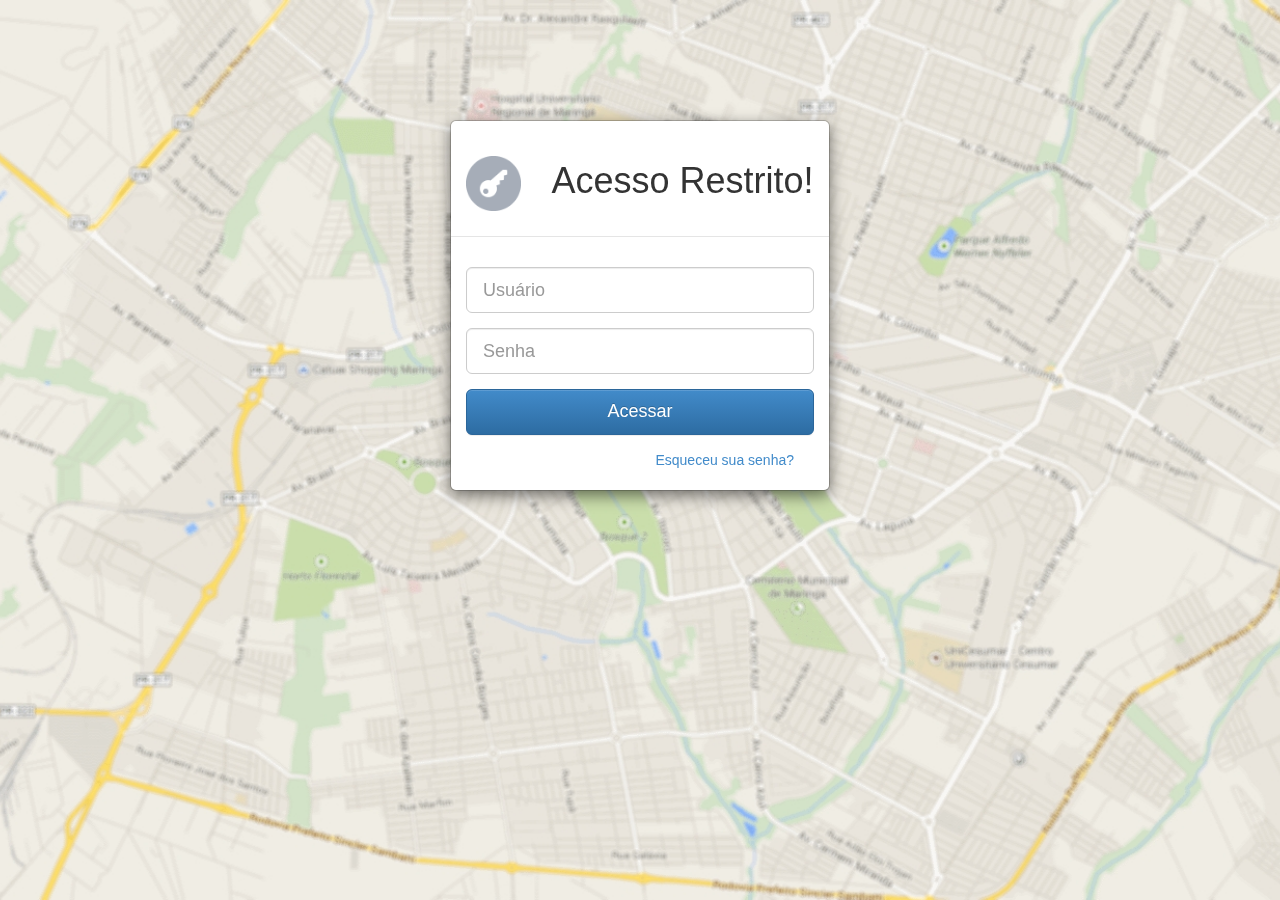
<file: public_html/index.html>
<!DOCTYPE html>
<!--[if lt IE 7]>      <html class="no-js lt-ie9 lt-ie8 lt-ie7"> <![endif]-->
<!--[if IE 7]>         <html class="no-js lt-ie9 lt-ie8"> <![endif]-->
<!--[if IE 8]>         <html class="no-js lt-ie9"> <![endif]-->
<!--[if gt IE 8]><!--> <html class="no-js"> <!--<![endif]-->
    <head>
        <meta charset="utf-8">
        <meta http-equiv="X-UA-Compatible" content="IE=edge,chrome=1">
        <title></title>
        <meta name="description" content="">
        <meta name="viewport" content="width=device-width, initial-scale=1">

        <link rel="stylesheet" href="css/bootstrap.min.css">
        <link href="css/styles.css" rel="stylesheet">
        <style>
            body {
                padding-top: 50px;
                padding-bottom: 20px;
                background: url(img/maap.jpg) no-repeat center center fixed;
                background-size: cover; /*Css padrão*/
                -webkit-background-size: cover; /*Css safari e chrome*/
                -moz-background-size: cover; /*Css firefox*/
                -ms-background-size: cover; /*Css IE não use mer#^@%#*/
                -o-background-size: cover; /*Css Opera*/
            }
            img{
                opacity: 0.5;
            }
        </style>
        <link rel="stylesheet" href="css/bootstrap-theme.min.css">
        <link rel="stylesheet" href="css/main.css">

        <script src="js/vendor/modernizr-2.6.2-respond-1.1.0.min.js"></script>
    </head>
    <body>
        <!--[if lt IE 7]>
            <p class="browsehappy">Navegador muito<strong>antigo</strong>. Por favor <a href="http://browsehappy.com/">atualize seu navegador</a>.</p>
        <![endif]-->
        <div class="container">
            <div id="loginModal" class="modal show" tabindex="-1" role="dialog" aria-hidden="true">
              <div class="modal-dialog">
                  <div class="modal-content" style="margin-top: 120px;">
                  <div class="modal-header">                    
                      <h1 class="text-center"><img src="img/key.png" style="opacity: 0.5;width: 55px;margin-right: 30px;">Acesso Restrito!</h1>
                  </div>
                  <div>
                      <form class="form col-md-12 center-block" style="margin-top: 30px;">
                        <div class="form-group">
                          <input type="text" class="form-control input-lg" placeholder="Usuário">
                        </div>
                        <div class="form-group">
                          <input type="password" class="form-control input-lg" placeholder="Senha">
                        </div>
                        <div class="form-group">
                            <a class="btn btn-primary btn-lg btn-block" href="inicio.html">Acessar</a>                 
                        </div>
                      </form>
                  </div>
                  <div class="modal-footer">
                      <div class="col-md-12">
                        <span class="pull-right" data-toggle="modal" data-target=".bs-example-modal-sm"><a href="#">Esqueceu sua senha?</a></span>
                        <div class="modal fade bs-example-modal-sm" tabindex="-1" role="dialog" aria-labelledby="mySmallModalLabel" aria-hidden="true">
                          <div class="modal-dialog modal-sm">
                            <div class="modal-content">
                                <form role="form">
                                    <div class="form-group">
                                      <label for="exampleInputEmail1" style="margin: 12px;">Insira seu endereço de Email</label>
                                      <input type="email" class="form-control" id="exampleInputEmail1" placeholder="Email" style="margin-left: 5px; width: 290px;">
                                    </div>
                                      <button type="submit" class="btn btn-default" style="margin-right: 20px; margin-bottom: 10px;">Enviar</button>
                                </form>
                            </div>
                          </div>
                        </div>
                      </div>	
                  </div>
              </div>
              </div>
            </div>
        </div>
    
        <script src="//ajax.googleapis.com/ajax/libs/jquery/1.11.0/jquery.js"></script>
        <script>window.jQuery || document.write('<script src="js/vendor/jquery-1.11.0.js"><\/script>')</script>
        <script src="js/vendor/bootstrap.min.js"></script>
        <script src="js/main.js"></script>
    </body>
</html>
</file>
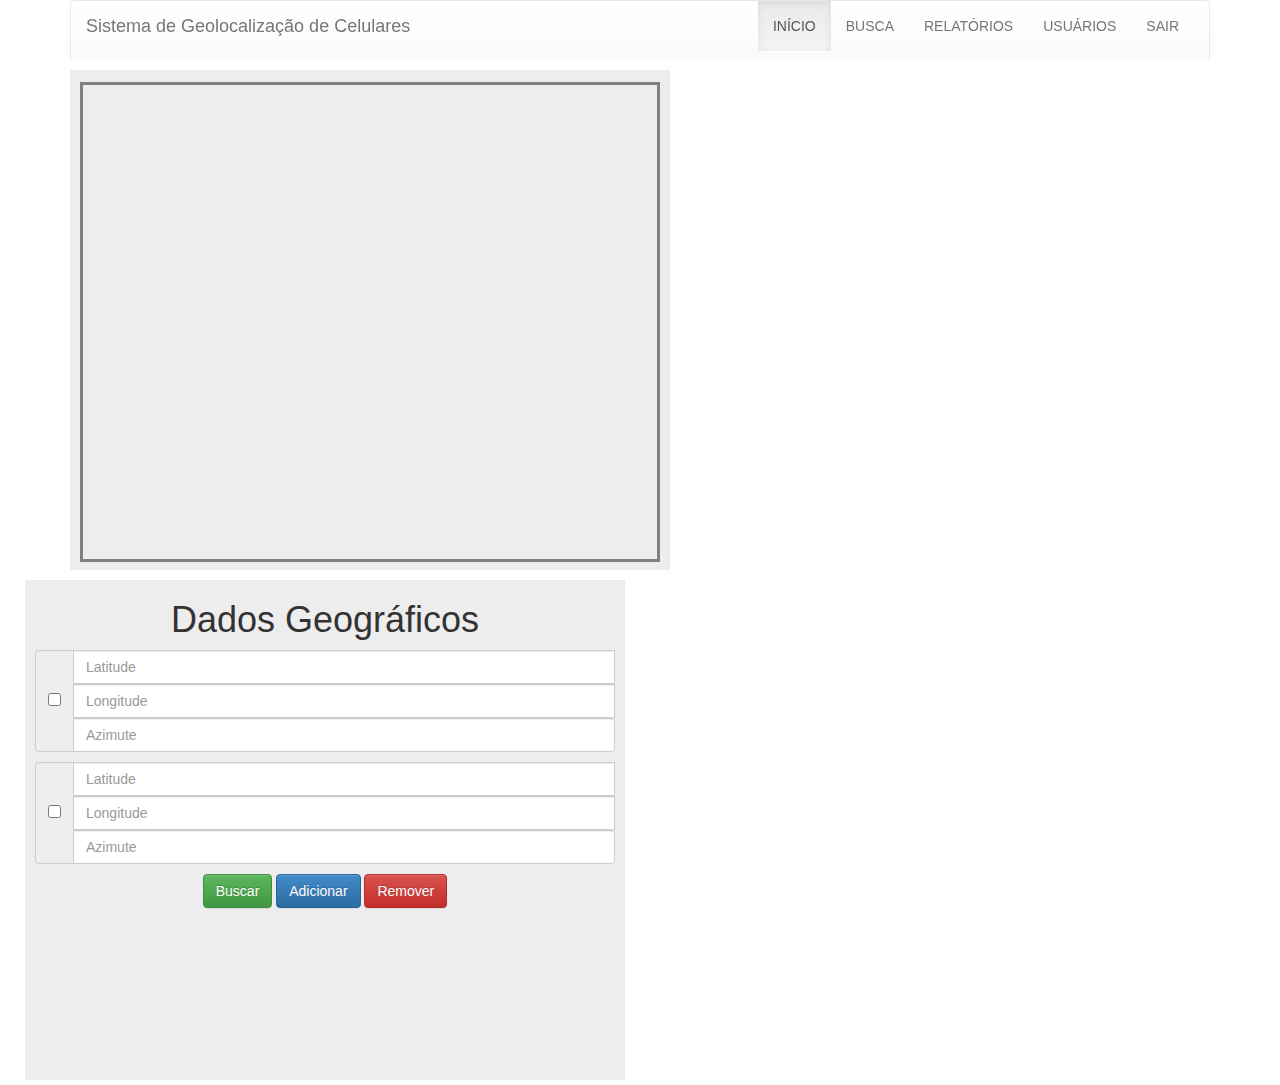
<file: public_html/busca.html>
<!DOCTYPE html>
<!--[if lt IE 7]>      <html class="no-js lt-ie9 lt-ie8 lt-ie7"> <![endif]-->
<!--[if IE 7]>         <html class="no-js lt-ie9 lt-ie8"> <![endif]-->
<!--[if IE 8]>         <html class="no-js lt-ie9"> <![endif]-->
<!--[if gt IE 8]><!--> <html class="no-js"> <!--<![endif]-->
    <head>
        <meta charset="utf-8">
        <meta http-equiv="X-UA-Compatible" content="IE=edge,chrome=1">
        <title></title>
        <meta name="description" content="">
        <meta name="viewport" content="width=device-width, initial-scale=1">

        <link rel="stylesheet" href="css/bootstrap.min.css">
        <link href="css/styles.css" rel="stylesheet">   
        <link rel="stylesheet" href="css/bootstrap-theme.min.css">
        <link rel="stylesheet" href="css/main.css">

        <script src="js/vendor/modernizr-2.6.2-respond-1.1.0.min.js"></script>
    </head>
    <body>
        <!--[if lt IE 7]>
            <p class="browsehappy">Navegador muito<strong>antigo</strong>. Por favor <a href="http://browsehappy.com/">atualize seu navegador</a>.</p>
        <![endif]-->
        
        <div class="container">
            <iframe src="menu.html" scrolling="no" frameborder="0" style="width: 100%;max-height: 60px;"></iframe>
        </div>
        
        <!-- INICIO CONTEUDO DO SITE -->  
        <div id="mapa">           
            <div> <!-- parte do mapa -->
                <iframe src="https://www.google.com/maps/embed?pb=!1m22!1m12!1m3!1d3660.3922513674174!2d-51.91447737794699!3d-23.446311515885675!2m3!1f0!2f0!3f0!3m2!1i1024!2i768!4f13.1!4m7!1i0!3e6!4m0!4m3!3m2!1d-23.446776699999997!2d-51.913725899999996!5e0!3m2!1sen!2s!4v1408557579648" width="580" height="480" frameborder="0" style="border: 3px solid grey; margin-top: 12px;"></iframe>
            </div>
        </div>
        <div id="buscar">
            <h1>Dados Geográficos</h1>
            
              <div class="input-group" style="margin: 10px;">
                <span class="input-group-addon">
                  <input type="checkbox">
                </span>
                  <input type="text" class="form-control" placeholder="Latitude">
                  <input type="text" class="form-control" placeholder="Longitude">
                  <input type="text" class="form-control" placeholder="Azimute">                  
              </div>
            
              <div class="input-group" style="margin: 10px;">
                <span class="input-group-addon">
                  <input type="checkbox">
                </span>
                  <input type="text" class="form-control" placeholder="Latitude">
                  <input type="text" class="form-control" placeholder="Longitude">
                  <input type="text" class="form-control" placeholder="Azimute">                  
              </div>
            
            <button type="button" class="btn btn-success">Buscar</button>
            <button type="button" class="btn btn-primary">Adicionar</button>
            <button type="button" class="btn btn-danger">Remover</button>
            
          
        </div>      
        
        
        
        
        <!-- SCRIPT JQUERY -->
        <script src="http://ajax.googleapis.com/ajax/libs/jquery/1.11.0/jquery.js"></script>
        <script>window.jQuery || document.write('<script src="js/vendor/jquery-1.11.0.js"><\/script>')</script>
        <script src="js/vendor/bootstrap.min.js"></script>
        <script src="js/main.js"></script>
    </body>
</html>
</file>
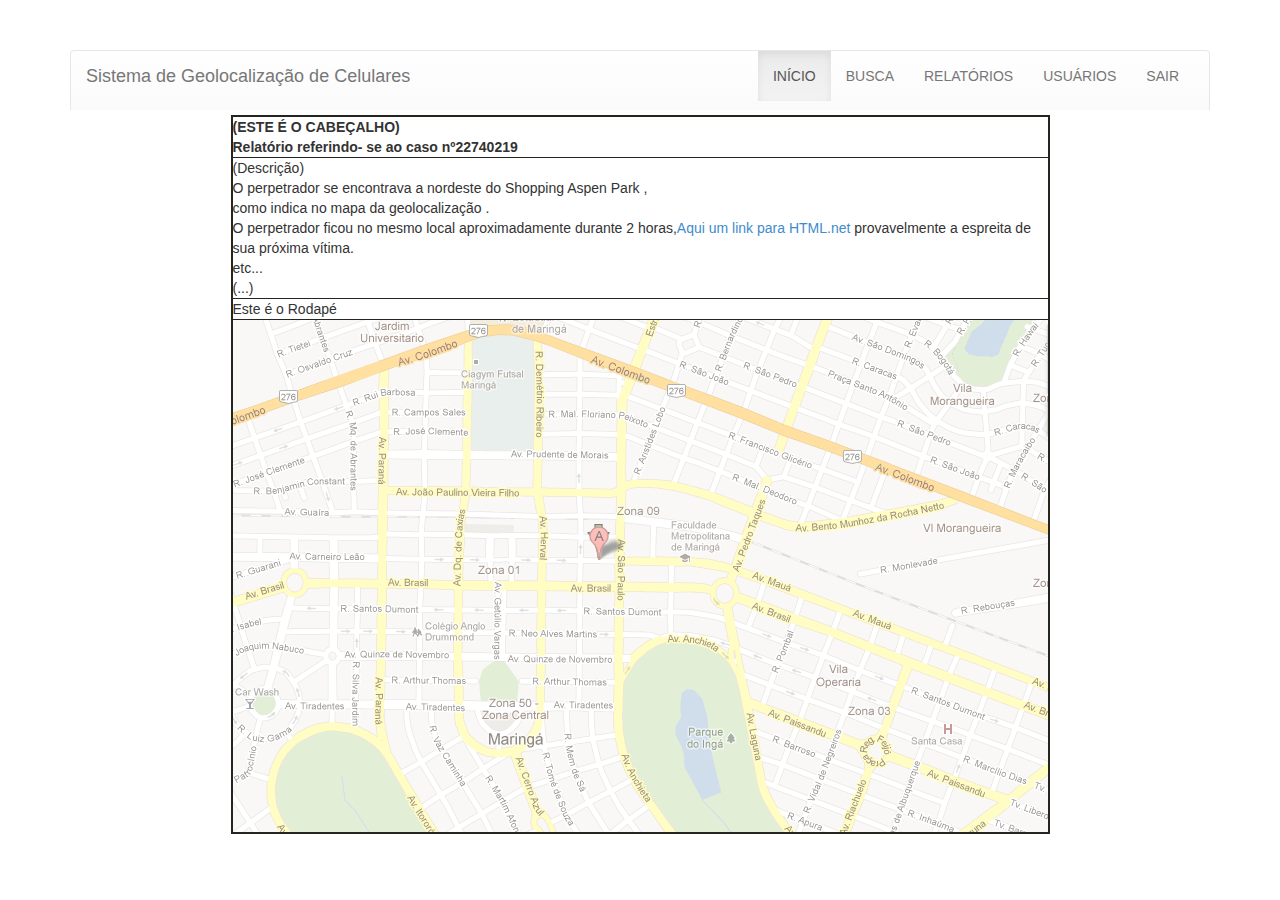
<file: public_html/exemplosrelatorios.html>
<!DOCTYPE html>
<!--[if lt IE 7]>      <html class="no-js lt-ie9 lt-ie8 lt-ie7"> <![endif]-->
<!--[if IE 7]>         <html class="no-js lt-ie9 lt-ie8"> <![endif]-->
<!--[if IE 8]>         <html class="no-js lt-ie9"> <![endif]-->
<!--[if gt IE 8]><!--> <html class="no-js"> <!--<![endif]-->
    <head>
        <meta charset="utf-8">
        <meta http-equiv="X-UA-Compatible" content="IE=edge,chrome=1">
        <title></title>
        <meta name="description" content="">
        <meta name="viewport" content="width=device-width, initial-scale=1">

        <link rel="stylesheet" href="css/bootstrap.min.css">
        <link href="css/styles.css" rel="stylesheet">
        <style>
            body {
                padding-top: 50px;
                padding-bottom: 20px;
                background-color:159182205;  /* PLANO DE FUNDO */
                background-size: cover; /*Css padrão*/
                -webkit-background-size: cover; /*Css safari e chrome*/
                -moz-background-size: cover; /*Css firefox*/
                -ms-background-size: cover; /*Css IE não use essa mer#^@%#*/
                -o-background-size: cover; /*Css Opera*/
            }
            img{
                opacity: 0.5;
            }
        </style>
        <link rel="stylesheet" href="css/bootstrap-theme.min.css">
        <link rel="stylesheet" href="css/main.css">

        <script src="js/vendor/modernizr-2.6.2-respond-1.1.0.min.js"></script>
    </head>
    <body>
        <!--[if lt IE 7]>
            <p class="browsehappy">Navegador muito<strong>antigo</strong>. Por favor <a href="http://browsehappy.com/">atualize seu navegador</a>.</p>
        <![endif]-->
        
		 <div class="container">
            <iframe src="menu.html" scrolling="no" frameborder="0" style="width: 100%;max-height: 60px;"></iframe>
        </div>
			<table width="750px" align = center border="2px"  cellpadding=0 cellspacing=0  bordercolor="255250205" > 

			  <tr> 
				 <th width=100%>
					(ESTE É O CABEÇALHO) <br>
					Relatório referindo- se ao caso nº22740219</th>
					
				 </tr>

			  <tr> 
				   <td width="100%">
						(Descrição)  </br>
					    O perpetrador se encontrava a nordeste do Shopping Aspen Park ,<br>
					     como indica no mapa da geolocalização .<br />
					   O perpetrador ficou no mesmo local aproximadamente durante 2 horas,<a href="http://www.html.net/">Aqui um link para HTML.net</a>

					    provavelmente a espreita de sua próxima vítima.<br />
					   etc...<br />
					   (...)</td>
				</tr> 

				  <tr> 
					 <td width=100%>
						 Este é o Rodapé</td> 
				  </tr>
				  
				   <tr> 
					 <td width=100%>
						 <img src="img/exemplomapa.png"> </td> 
				  </tr>
					
				</table> 
        
        
        
        <!-- SCRIPT JQUERY -->
        <script src="http://ajax.googleapis.com/ajax/libs/jquery/1.11.0/jquery.js"></script>
        <script>window.jQuery || document.write('<script src="js/vendor/jquery-1.11.0.js"><\/script>')</script>
        <script src="js/vendor/bootstrap.min.js"></script>
        <script src="js/main.js"></script>
    </body>
</html>
</file>
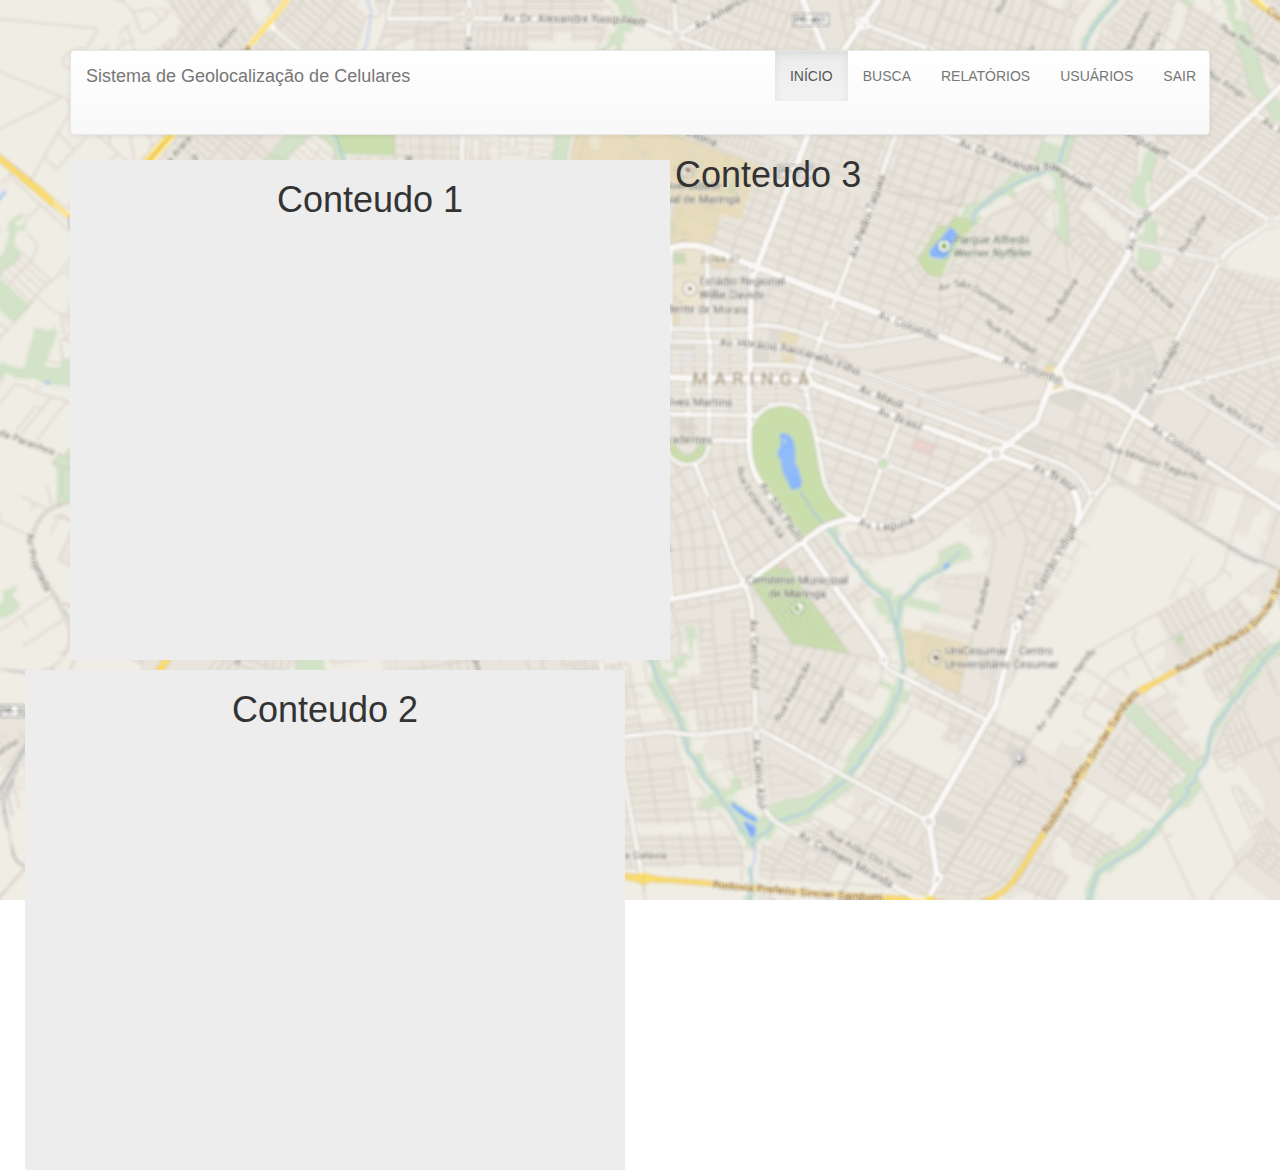
<file: public_html/inicio.html>
<!DOCTYPE html>
<!--[if lt IE 7]>      <html class="no-js lt-ie9 lt-ie8 lt-ie7"> <![endif]-->
<!--[if IE 7]>         <html class="no-js lt-ie9 lt-ie8"> <![endif]-->
<!--[if IE 8]>         <html class="no-js lt-ie9"> <![endif]-->
<!--[if gt IE 8]><!--> <html class="no-js"> <!--<![endif]-->
    <head>
        <meta charset="utf-8">
        <meta http-equiv="X-UA-Compatible" content="IE=edge,chrome=1">
        <title></title>
        <meta name="description" content="">
        <meta name="viewport" content="width=device-width, initial-scale=1">

        <link rel="stylesheet" href="css/bootstrap.min.css">
        <link href="css/styles.css" rel="stylesheet">
        <style>
            body {
                padding-top: 50px;
                padding-bottom: 20px;
                background: url(img/maap.jpg) no-repeat center center fixed;  /* PLANO DE FUNDO */
                background-size: cover; /*Css padrão*/
                -webkit-background-size: cover; /*Css safari e chrome*/
                -moz-background-size: cover; /*Css firefox*/
                -ms-background-size: cover; /*Css IE não use essa mer#^@%#*/
                -o-background-size: cover; /*Css Opera*/
            }
            img{
                opacity: 0.5;
            }
        </style>
        <link rel="stylesheet" href="css/bootstrap-theme.min.css">
        <link rel="stylesheet" href="css/main.css">

        <script src="js/vendor/modernizr-2.6.2-respond-1.1.0.min.js"></script>
    </head>
    <body>
        <!--[if lt IE 7]>
            <p class="browsehappy">Navegador muito<strong>antigo</strong>. Por favor <a href="http://browsehappy.com/">atualize seu navegador</a>.</p>
        <![endif]-->
        
        <!-- INICIO CONTEUDO MENU -->
            <div class="navbar navbar-default" style="margin-left: 70px;margin-right: 70px;">
              <div class="container">
                <div class="navbar-header">
                  <button type="button" class="navbar-toggle" data-toggle="collapse" data-target=".navbar-collapse">
                    <span class="sr-only">Toggle navigation</span>
                    <span class="icon-bar"></span>
                    <span class="icon-bar"></span>
                    <span class="icon-bar"></span>
                  </button>
                  <a class="navbar-brand" href="#">Sistema de Geolocalização de Celulares</a>
                </div>
                <div class="navbar-collapse collapse">
                  <ul class="nav navbar-nav" style="float: right;">
                    <li class="active"><a href="#">INÍCIO</a></li>
                    <li><a href="#">BUSCA</a></li>
                    <li><a href="#">RELATÓRIOS</a></li>
                    <li><a href="#">USUÁRIOS</a></li>
                    <li><a href="#">SAIR</a></li>
                  </ul>
                </div><!--/.nav-collapse -->
              </div>
            </div>  
        <!-- FIM CONTEUDO MENU -->
        
        <!-- INICIO CONTEUDO DO SITE -->
        <div id="relatorios">
            <h1>Conteudo 1</h1>
        </div>
        <div id="acessos">
            <h1>Conteudo 2</h1>
        </div>
        <div id="outros">
            <h1>Conteudo 3</h1>
        </div>
        
        
        
        
        
        <!-- SCRIPT JQUERY -->
        <script src="http://ajax.googleapis.com/ajax/libs/jquery/1.11.0/jquery.js"></script>
        <script>window.jQuery || document.write('<script src="js/vendor/jquery-1.11.0.js"><\/script>')</script>
        <script src="js/vendor/bootstrap.min.js"></script>
        <script src="js/main.js"></script>
    </body>
</html>
</file>
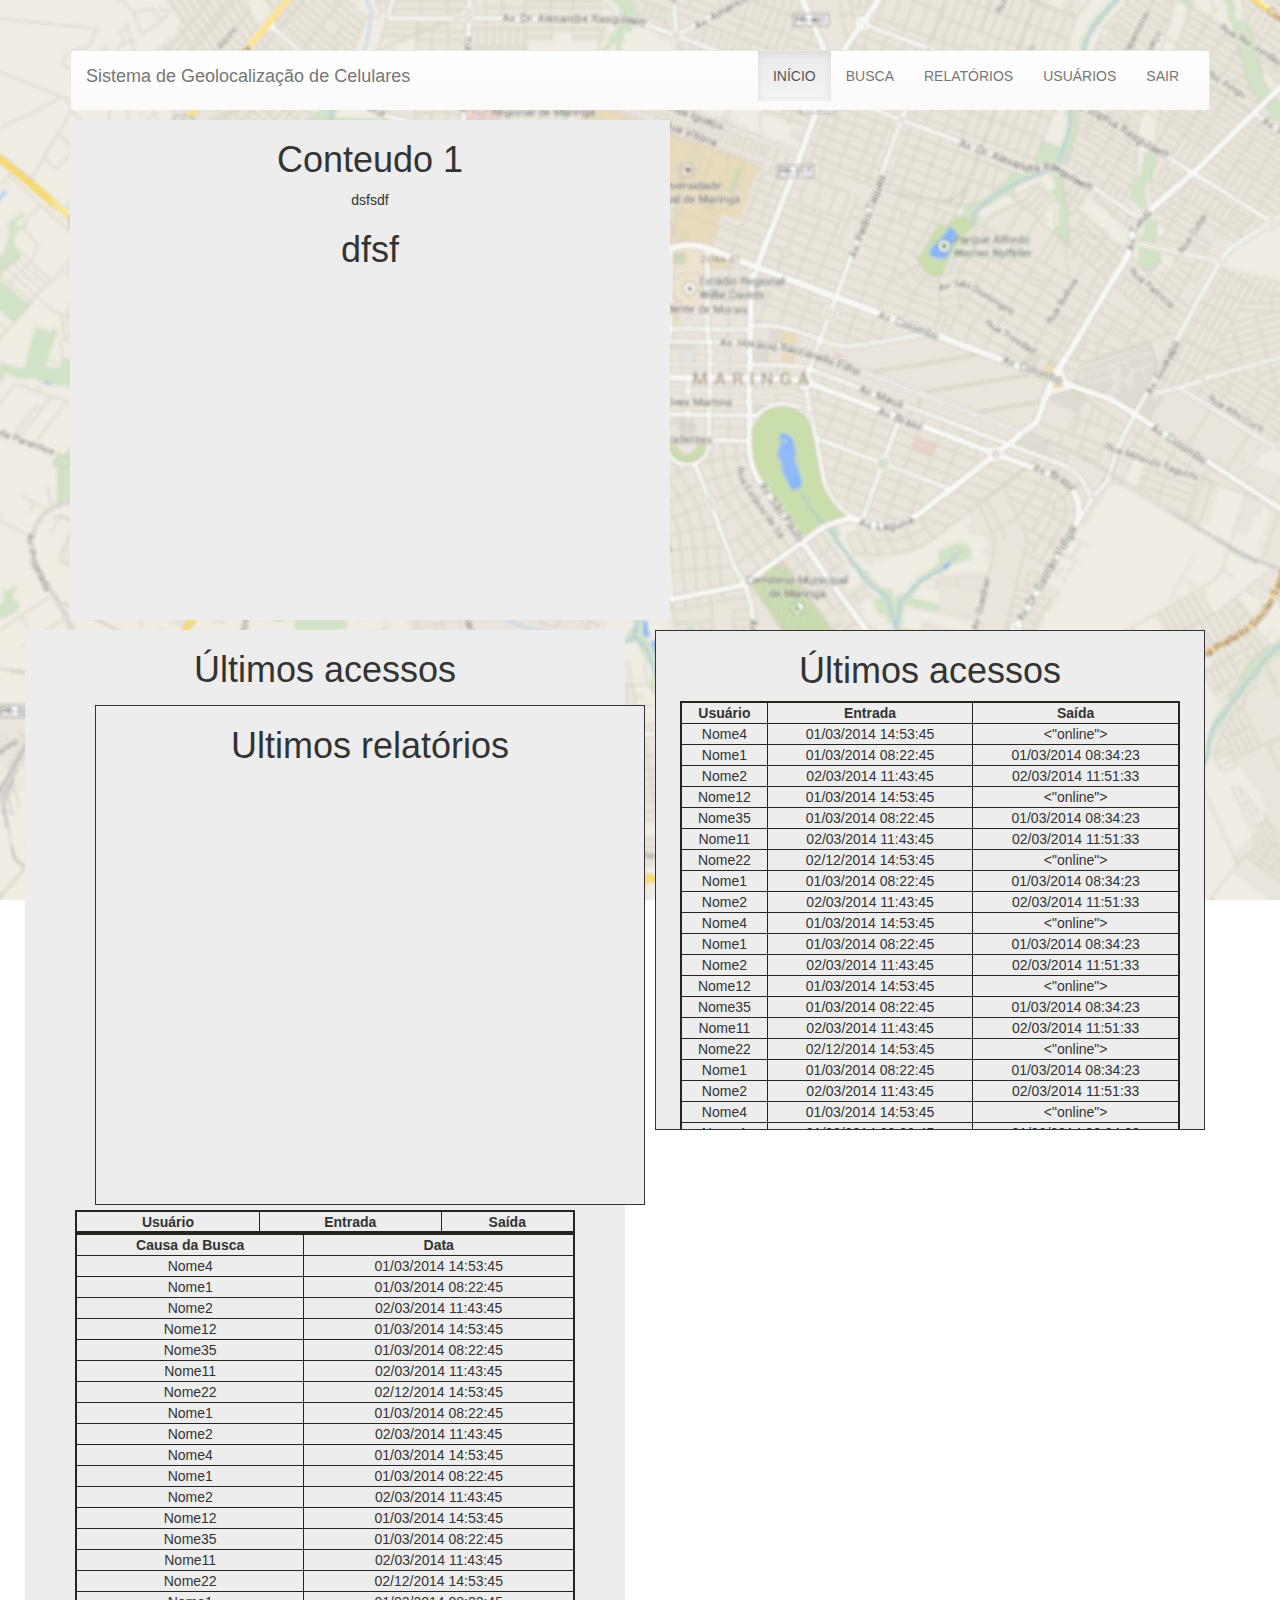
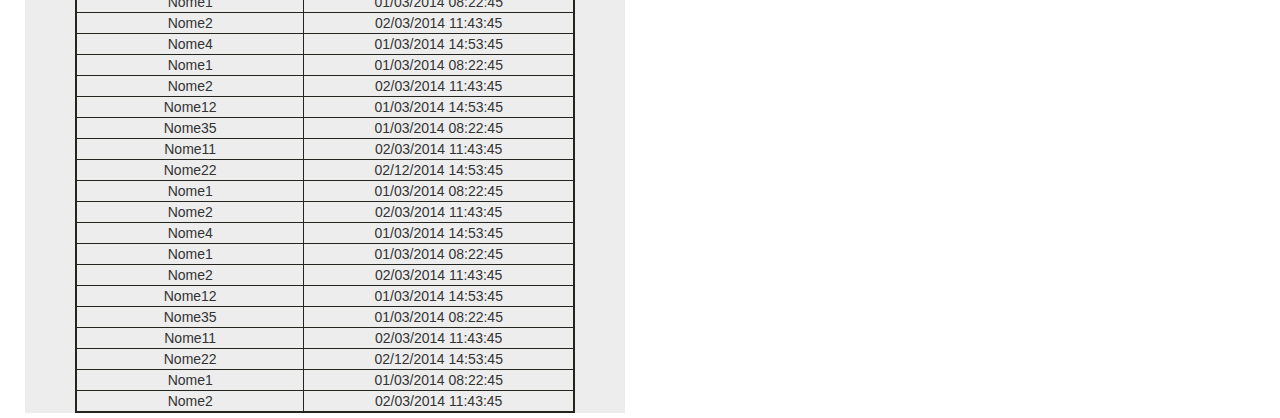
<file: public_html/relatorios.html>
<!DOCTYPE html>
<!--[if lt IE 7]>      <html class="no-js lt-ie9 lt-ie8 lt-ie7"> <![endif]-->
<!--[if IE 7]>         <html class="no-js lt-ie9 lt-ie8"> <![endif]-->
<!--[if IE 8]>         <html class="no-js lt-ie9"> <![endif]-->
<!--[if gt IE 8]><!--> <html class="no-js"> <!--<![endif]-->
    <head>
        <meta charset="utf-8">
        <meta http-equiv="X-UA-Compatible" content="IE=edge,chrome=1">
        <title></title>
        <meta name="description" content="">
        <meta name="viewport" content="width=device-width, initial-scale=1">

        <link rel="stylesheet" href="css/bootstrap.min.css">
        <link href="css/styles.css" rel="stylesheet">
       <style>
            body {
                padding-top: 50px;
                padding-bottom: 20px;
                background: url(img/maap.jpg) no-repeat center center fixed;  /* PLANO DE FUNDO */
                background-size: cover; /*Css padrão*/
                -webkit-background-size: cover; /*Css safari e chrome*/
                -moz-background-size: cover; /*Css firefox*/
                -ms-background-size: cover; /*Css IE não use essa mer#^@%#*/
                -o-background-size: cover; /*Css Opera*/
            }
            img{
                opacity: 0.5;
            }
        </style>
        <link rel="stylesheet" href="css/bootstrap-theme.min.css">
        <link rel="stylesheet" href="css/main.css">

        <script src="js/vendor/modernizr-2.6.2-respond-1.1.0.min.js"></script>
    </head>
    <body>
        <!--[if lt IE 7]>
            <p class="browsehappy">Navegador muito<strong>antigo</strong>. Por favor <a href="http://browsehappy.com/">atualize seu navegador</a>.</p>
        <![endif]-->
        
       <div class="container">
            <iframe src="menu.html" scrolling="no" frameborder="0" style="width: 100%;max-height: 60px;"></iframe>
        </div>
        
        <!-- INICIO CONTEUDO DO SITE -->
        <div id="relatorios">
            <h1>Conteudo 1</h1>
			<p>dsfsdf</p>
			<h1>dfsf</h1>
          
        </div>
        <div id="acessos">
            <h1>Últimos acessos</h1>
			<table width="500px" align = center border="2px"  bordercolor="255250205"> 
			
				<tr> 
					<td> <b>  Usuário  </b></td>
					<td><b>Entrada<b></td>
					<td><b>Saída<b></td>
				</tr>
				
				<tr>
        <div style="overflow: auto; width: 550px; height: 200px; border:solid 1px" id="relatorios">
            <h1>Ultimos relatórios</h1>
			<table width="500px" align = center border="2px"  bordercolor="255250205">
				
				<thead>
					<tr> 
					<td> <b>  Causa da Busca  </b></td>
					<td><b>Data <b></td>
				</head>
				
				<tbody>
					<tr> 
					<td>Nome4</td>
					<td>01/03/2014 14:53:45</td>
				
				</tr>
					
				<tr> 
					<td>Nome1</td>
					<td>01/03/2014 08:22:45</td>
					
				</tr>
					
				<tr> 
					<td>Nome2</td>
					<td>02/03/2014 11:43:45</td>
					
				</tr>
				
				<tr> 
					<td>Nome12</td>
					<td>01/03/2014 14:53:45</td>
					
				</tr>
					
				<tr> 
					<td>Nome35</td>
					<td>01/03/2014 08:22:45</td>
					
				</tr>
					
				<tr> 
					<td>Nome11</td>
					<td>02/03/2014 11:43:45</td>
					
				</tr>
					
				<tr> 
					<td>Nome22</td>
					<td>02/12/2014 14:53:45</td>
			
				</tr>
					
				<tr> 
					<td>Nome1</td>
					<td>01/03/2014 08:22:45</td>
				
				</tr>
					
				<tr> 
					<td>Nome2</td>
					<td>02/03/2014 11:43:45</td>
					
				</tr>	
			
				</tr>
					
				<tr> 
					<td>Nome4</td>
					<td>01/03/2014 14:53:45</td>
				
				</tr>
					
				<tr> 
					<td>Nome1</td>
					<td>01/03/2014 08:22:45</td>
				
				</tr>
					
				<tr> 
					<td>Nome2</td>
					<td>02/03/2014 11:43:45</td>
				
				</tr>
				
				<tr> 
					<td>Nome12</td>
					<td>01/03/2014 14:53:45</td>
					
				</tr>
					
				<tr> 
					<td>Nome35</td>
					<td>01/03/2014 08:22:45</td>
				</tr>
					
				<tr> 
					<td>Nome11</td>
					<td>02/03/2014 11:43:45</td>
				</tr>
					
				<tr> 
					<td>Nome22</td>
					<td>02/12/2014 14:53:45</td>
					
				</tr>
					
				<tr> 
					<td>Nome1</td>
					<td>01/03/2014 08:22:45</td>
				</tr>
					
				<tr> 
					<td>Nome2</td>
					<td>02/03/2014 11:43:45</td>
				</tr>
				
					
				<tr> 
					<td>Nome4</td>
					<td>01/03/2014 14:53:45</td>

				</tr>
					
				<tr> 
					<td>Nome1</td>
					<td>01/03/2014 08:22:45</td>
				</tr>
					
				<tr> 
					<td>Nome2</td>
					<td>02/03/2014 11:43:45</td>
				</tr>
				
				<tr> 
					<td>Nome12</td>
					<td>01/03/2014 14:53:45</td>
				</tr>
					
				<tr> 
					<td>Nome35</td>
					<td>01/03/2014 08:22:45</td>
				</tr>
					
				<tr> 
					<td>Nome11</td>
					<td>02/03/2014 11:43:45</td>
				</tr>
					
				<tr> 
					<td>Nome22</td>
					<td>02/12/2014 14:53:45</td>
				</tr>
					
				<tr> 
					<td>Nome1</td>
					<td>01/03/2014 08:22:45</td>
					
				</tr>
					
				<tr> 
					<td>Nome2</td>
					<td>02/03/2014 11:43:45</td>
					
				</tr>	
			
				</tr>
					
				<tr> 
					<td>Nome4</td>
					<td>01/03/2014 14:53:45</td>
			
				</tr>
					
				<tr> 
					<td>Nome1</td>
					<td>01/03/2014 08:22:45</td>
					
				</tr>
					
				<tr> 
					<td>Nome2</td>
					<td>02/03/2014 11:43:45</td>
					
				</tr>
				
				<tr> 
					<td>Nome12</td>
					<td>01/03/2014 14:53:45</td>
					
				</tr>
					
				<tr> 
					<td>Nome35</td>
					<td>01/03/2014 08:22:45</td>
				
				</tr>
					
				<tr> 
					<td>Nome11</td>
					<td>02/03/2014 11:43:45</td>
				
				</tr>
					
				<tr> 
					<td>Nome22</td>
					<td>02/12/2014 14:53:45</td>
			
				</tr>
					
				<tr> 
					<td>Nome1</td>
					<td>01/03/2014 08:22:45</td>
					
				</tr>
					
				<tr> 
					<td>Nome2</td>
					<td>02/03/2014 11:43:45</td>
				</tr>
				</tbody>  
			</table>  
        </div>
        <div style="overflow: auto; width: 550px; height: 200px; border:solid 1px" id="acessos">
            <h1>Últimos acessos</h1>
			<table width="500px" align = center border="2px"  bordercolor="255250205"> 
			 <thead>  
			  <tr> 
				<td> <b>  Usuário  </b></td>
				<td><b>Entrada<b></td>
				<td><b>Saída<b></td>
			</tr>
			 </thead> 
				
			<tbody>			 
				<tr> 
					<td>Nome4</td>
					<td>01/03/2014 14:53:45</td>
					<td> <"online"> </td>
				</tr>
					
				<tr> 
					<td>Nome1</td>
					<td>01/03/2014 08:22:45</td>
					<td>01/03/2014 08:34:23</td>
				</tr>
					
				<tr> 
					<td>Nome2</td>
					<td>02/03/2014 11:43:45</td>
					<td>02/03/2014 11:51:33</td>
				</tr>
				
				<tr> 
					<td>Nome12</td>
					<td>01/03/2014 14:53:45</td>
					<td> <"online"> </td>
				</tr>
					
				<tr> 
					<td>Nome35</td>
					<td>01/03/2014 08:22:45</td>
					<td>01/03/2014 08:34:23</td>
				</tr>
					
				<tr> 
					<td>Nome11</td>
					<td>02/03/2014 11:43:45</td>
					<td>02/03/2014 11:51:33</td>
				</tr>
					
				<tr> 
					<td>Nome22</td>
					<td>02/12/2014 14:53:45</td>
					<td> <"online"> </td>
				</tr>
					
				<tr> 
					<td>Nome1</td>
					<td>01/03/2014 08:22:45</td>
					<td>01/03/2014 08:34:23</td>
				</tr>
					
				<tr> 
					<td>Nome2</td>
					<td>02/03/2014 11:43:45</td>
					<td>02/03/2014 11:51:33</td>
				</tr>	
			
				</tr>
					
				<tr> 
					<td>Nome4</td>
					<td>01/03/2014 14:53:45</td>
					<td> <"online"> </td>
				</tr>
				
				<tr> 
					
				<tr> 
					<td>Nome1</td>
					<td>01/03/2014 08:22:45</td>
					<td>01/03/2014 08:34:23</td>
				</tr>
					
				<tr> 
					<td>Nome2</td>
					<td>02/03/2014 11:43:45</td>
					<td>02/03/2014 11:51:33</td>
				</tr>
				
				<tr> 
					<td>Nome12</td>
					<td>01/03/2014 14:53:45</td>
					<td> <"online"> </td>
				</tr>
					
				<tr> 
					<td>Nome35</td>
					<td>01/03/2014 08:22:45</td>
					<td>01/03/2014 08:34:23</td>
				</tr>
					
				<tr> 
					<td>Nome11</td>
					<td>02/03/2014 11:43:45</td>
					<td>02/03/2014 11:51:33</td>
				</tr>
					
				<tr> 
					<td>Nome22</td>
					<td>02/12/2014 14:53:45</td>
					<td> <"online"> </td>
				</tr>
					
				<tr> 
					<td>Nome1</td>
					<td>01/03/2014 08:22:45</td>
					<td>01/03/2014 08:34:23</td>
				</tr>
					
				<tr> 
					<td>Nome2</td>
					<td>02/03/2014 11:43:45</td>
					<td>02/03/2014 11:51:33</td>
				</tr>
				
					
				<tr> 
					<td>Nome4</td>
					<td>01/03/2014 14:53:45</td>
					<td> <"online"> </td>
				</tr>
					
				<tr> 
					<td>Nome1</td>
					<td>01/03/2014 08:22:45</td>
					<td>01/03/2014 08:34:23</td>
				</tr>
					
				<tr> 
					<td>Nome2</td>
					<td>02/03/2014 11:43:45</td>
					<td>02/03/2014 11:51:33</td>
				</tr>
				<tr> 
					<td>Nome12</td>
					<td>01/03/2014 14:53:45</td>
					<td> <"online"> </td>
				</tr>
				<tr> 
					<td>Nome35</td>
					<td>01/03/2014 08:22:45</td>
					<td>01/03/2014 08:34:23</td>
				</tr>
				<tr> 
					<td>Nome11</td>
					<td>02/03/2014 11:43:45</td>
					<td>02/03/2014 11:51:33</td>
				</tr>
				<tr> 
					<td>Nome22</td>
					<td>02/12/2014 14:53:45</td>
					<td> <"online"> </td>
				</tr>
				<tr> 
					<td>Nome1</td>
					<td>01/03/2014 08:22:45</td>
					<td>01/03/2014 08:34:23</td>
				</tr>
				<tr> 
				<tr> 
					<td>Nome2</td>
					<td>02/03/2014 11:43:45</td>
					<td>02/03/2014 11:51:33</td>
				</tr>	
			
				</tr>
					
				<tr> 
					<td>Nome4</td>
					<td>01/03/2014 14:53:45</td>
					<td> <"online"> </td>
				</tr>
					
				<tr> 
					<td>Nome1</td>
					<td>01/03/2014 08:22:45</td>
					<td>01/03/2014 08:34:23</td>
				</tr>
					
				<tr> 
					<td>Nome2</td>
					<td>02/03/2014 11:43:45</td>
					<td>02/03/2014 11:51:33</td>
				</tr>
				
				<tr> 
					<td>Nome12</td>
					<td>01/03/2014 14:53:45</td>
					<td> <"online"> </td>
				</tr>
					
				<tr> 
					<td>Nome35</td>
					<td>01/03/2014 08:22:45</td>
					<td>01/03/2014 08:34:23</td>
				</tr>
					
				<tr> 
					<td>Nome11</td>
					<td>02/03/2014 11:43:45</td>
					<td>02/03/2014 11:51:33</td>
				</tr>
					
				<tr> 
					<td>Nome22</td>
					<td>02/12/2014 14:53:45</td>
					<td> <"online"> </td>
				</tr>
					
				<tr> 
					<td>Nome1</td>
					<td>01/03/2014 08:22:45</td>
					<td>01/03/2014 08:34:23</td>
				</tr>
					
				<tr> 
					<td>Nome2</td>
					<td>02/03/2014 11:43:45</td>
					<td>02/03/2014 11:51:33</td>
				</tr>
			</table>
        </tbody>  
    </table>  
        </div>      
        
        
        
        
        <!-- SCRIPT JQUERY -->
        <script src="http://ajax.googleapis.com/ajax/libs/jquery/1.11.0/jquery.js"></script>
        <script>window.jQuery || document.write('<script src="js/vendor/jquery-1.11.0.js"><\/script>')</script>
        <script src="js/vendor/bootstrap.min.js"></script>
        <script src="js/main.js"></script>
    </body>
</html>
</file>
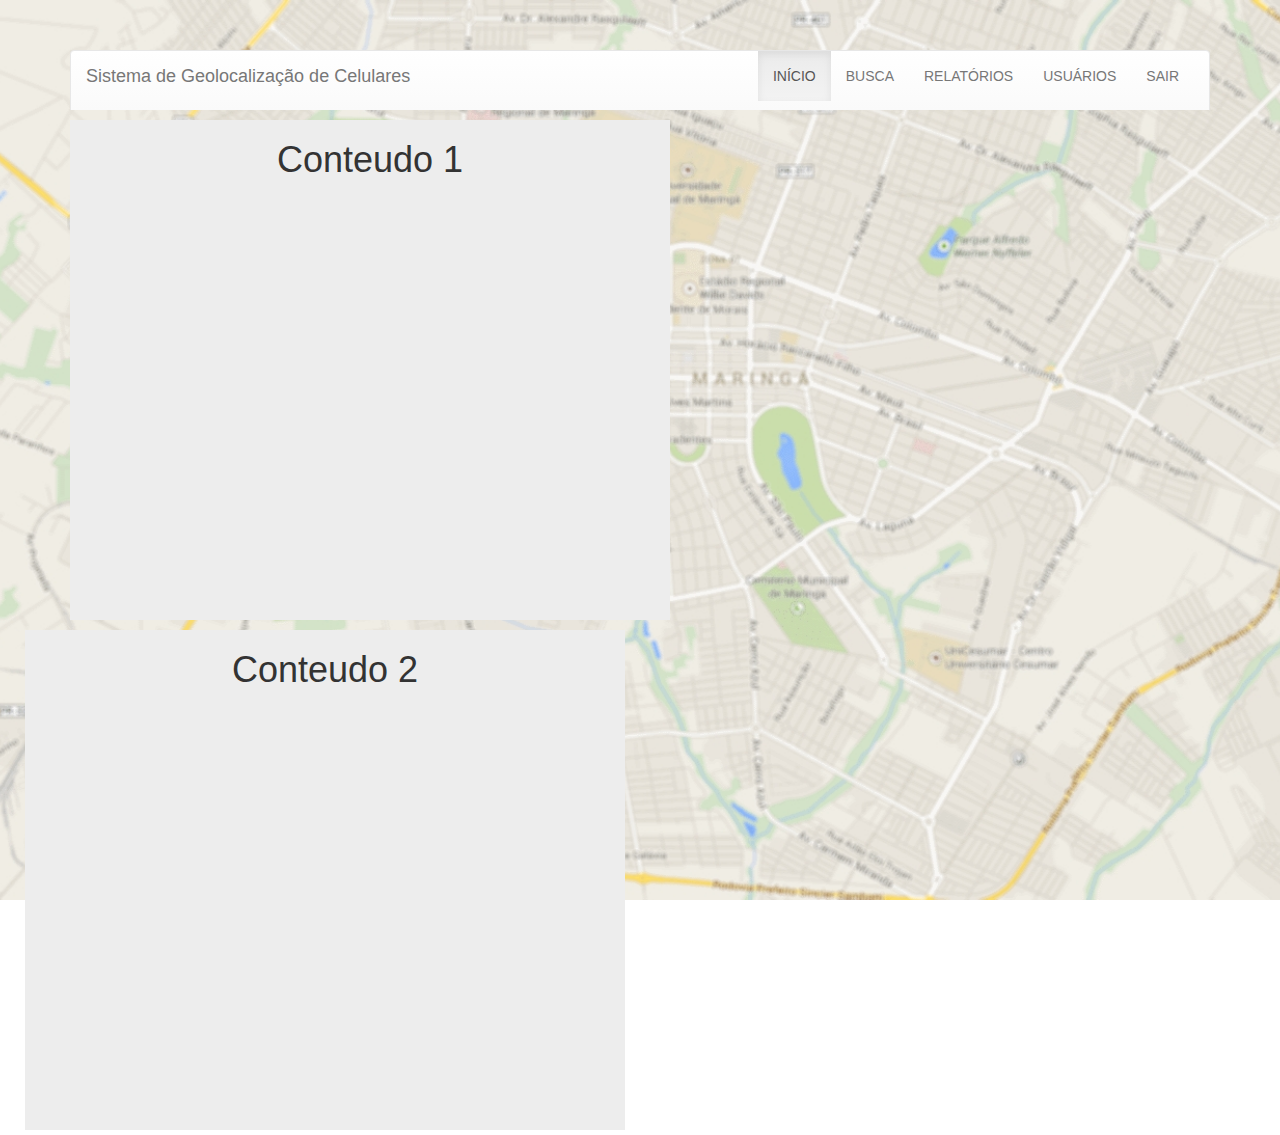
<file: public_html/usuarios.html>
<!DOCTYPE html>
<!--[if lt IE 7]>      <html class="no-js lt-ie9 lt-ie8 lt-ie7"> <![endif]-->
<!--[if IE 7]>         <html class="no-js lt-ie9 lt-ie8"> <![endif]-->
<!--[if IE 8]>         <html class="no-js lt-ie9"> <![endif]-->
<!--[if gt IE 8]><!--> <html class="no-js"> <!--<![endif]-->
    <head>
        <meta charset="utf-8">
        <meta http-equiv="X-UA-Compatible" content="IE=edge,chrome=1">
        <title></title>
        <meta name="description" content="">
        <meta name="viewport" content="width=device-width, initial-scale=1">

        <link rel="stylesheet" href="css/bootstrap.min.css">
        <link href="css/styles.css" rel="stylesheet">
       <style>
            body {
                padding-top: 50px;
                padding-bottom: 20px;
                background: url(img/maap.jpg) no-repeat center center fixed;  /* PLANO DE FUNDO */
                background-size: cover; /*Css padrão*/
                -webkit-background-size: cover; /*Css safari e chrome*/
                -moz-background-size: cover; /*Css firefox*/
                -ms-background-size: cover; /*Css IE não use essa mer#^@%#*/
                -o-background-size: cover; /*Css Opera*/
            }
            img{
                opacity: 0.5;
            }
        </style>
        <link rel="stylesheet" href="css/bootstrap-theme.min.css">
        <link rel="stylesheet" href="css/main.css">

        <script src="js/vendor/modernizr-2.6.2-respond-1.1.0.min.js"></script>
    </head>
    <body>
        <!--[if lt IE 7]>
            <p class="browsehappy">Navegador muito<strong>antigo</strong>. Por favor <a href="http://browsehappy.com/">atualize seu navegador</a>.</p>
        <![endif]-->
        
        <div class="container">
            <iframe src="menu.html" scrolling="no" frameborder="0" style="width: 100%;max-height: 60px;"></iframe>
        </div>
        
        <!-- INICIO CONTEUDO DO SITE -->
        <div id="relatorios">
            <h1>Conteudo 1</h1>
          
        </div>
        <div id="acessos">
            <h1>Conteudo 2</h1>
        </div>      
        
        
        
        
        <!-- SCRIPT JQUERY -->
        <script src="http://ajax.googleapis.com/ajax/libs/jquery/1.11.0/jquery.js"></script>
        <script>window.jQuery || document.write('<script src="js/vendor/jquery-1.11.0.js"><\/script>')</script>
        <script src="js/vendor/bootstrap.min.js"></script>
        <script src="js/main.js"></script>
    </body>
</html>
</file>
<file: public_html/css/styles.css>
.modal-footer {   border-top: 0px; }

#relatorios{
    float: left;
    width: 600px;
    height: auto;
    min-height: 500px;
    margin-top: 5px;
    margin-bottom: 5px;
    background-color: #EDEDED;
    margin-right: 5px;
    margin-left: 70px;
	text-align:center;
}
#acessos{
    float: left;
    width: 600px;
    height: auto;
    min-height: 500px;
    margin-top: 5px;
    margin-bottom: 5px;
    background-color: #EDEDED;
    margin-right: 5px;
    margin-left: 25px;
	text-align:center;
}

#caixaRelatorio{
	width:500px;
	height:auto;
	margin-left:30px;
	background-color: lightgray;
}

#mapa{
    float: left;
    width: 600px;
    height: auto;
    min-height: 500px;
    margin-top: 5px;
    margin-bottom: 5px;
    background-color: #EDEDED;
    margin-right: 5px;
    margin-left: 70px;
	text-align:center;
}

#buscar{
    float: left;
    width: 600px;
    height: auto;
    min-height: 500px;
    margin-top: 5px;
    margin-bottom: 5px;
    background-color: #EDEDED;
    margin-right: 5px;
    margin-left: 25px;
	text-align:center;
}
</file>
<file: public_html/css/main.css>
/* ==========================================================================
   Author's custom styles
   ========================================================================== */
</file>
